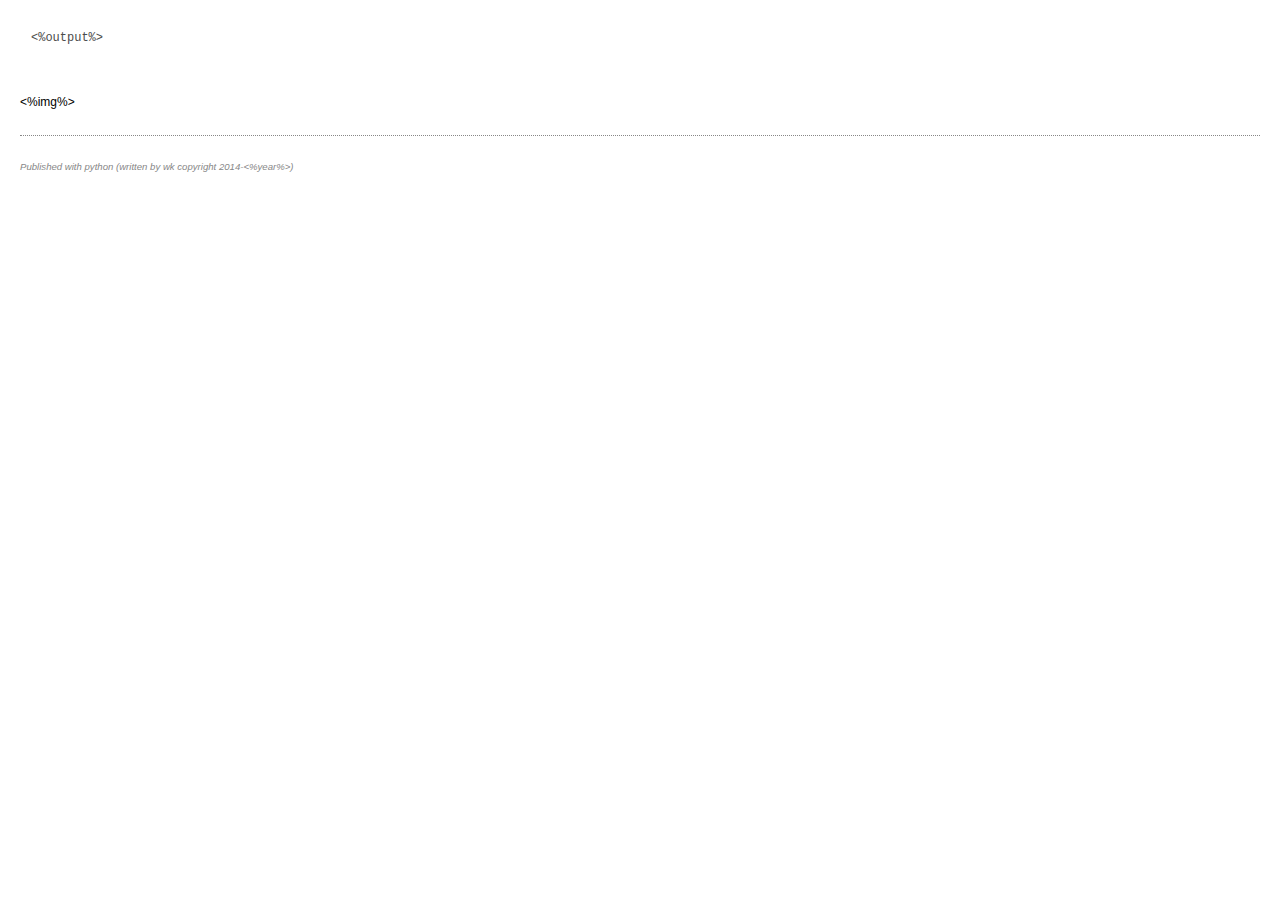
<file: autoxd/pypublish/test.html>
<!DOCTYPE html
  PUBLIC "-//W3C//DTD HTML 4.01 Transitional//EN">
<html><head>
      <meta http-equiv="Content-Type" content="text/html; charset=utf-8">
   <!--
This HTML was auto-generated from MATLAB code.
To make changes, update the MATLAB code and republish this document.
      --><title><%title%></title><meta name="generator" content="MATLAB 8.1"><link rel="schema.DC" href="http://purl.org/dc/elements/1.1/"><meta name="DC.date" content="2014-03-07"><meta name="DC.source" content="test.m"><style type="text/css">
html,body,div,span,applet,object,iframe,h1,h2,h3,h4,h5,h6,p,blockquote,pre,a,abbr,acronym,address,big,cite,code,del,dfn,em,font,img,ins,kbd,q,s,samp,small,strike,strong,sub,sup,tt,var,b,u,i,center,dl,dt,dd,ol,ul,li,fieldset,form,label,legend,table,caption,tbody,tfoot,thead,tr,th,td{margin:0;padding:0;border:0;outline:0;font-size:100%;vertical-align:baseline;background:transparent}body{line-height:1}ol,ul{list-style:none}blockquote,q{quotes:none}blockquote:before,blockquote:after,q:before,q:after{content:'';content:none}:focus{outine:0}ins{text-decoration:none}del{text-decoration:line-through}table{border-collapse:collapse;border-spacing:0}

html { min-height:100%; margin-bottom:1px; }
html body { height:100%; margin:0px; font-family:Arial, Helvetica, sans-serif; font-size:10px; color:#000; line-height:140%; background:#fff none; overflow-y:scroll; }
html body td { vertical-align:top; text-align:left; }

h1 { padding:0px; margin:0px 0px 25px; font-family:Arial, Helvetica, sans-serif; font-size:1.5em; color:#d55000; line-height:100%; font-weight:normal; }
h2 { padding:0px; margin:0px 0px 8px; font-family:Arial, Helvetica, sans-serif; font-size:1.2em; color:#000; font-weight:bold; line-height:140%; border-bottom:1px solid #d6d4d4; display:block; }
h3 { padding:0px; margin:0px 0px 5px; font-family:Arial, Helvetica, sans-serif; font-size:1.1em; color:#000; font-weight:bold; line-height:140%; }

a { color:#005fce; text-decoration:none; }
a:hover { color:#005fce; text-decoration:underline; }
a:visited { color:#004aa0; text-decoration:none; }

p { padding:0px; margin:0px 0px 20px; }
img { padding:0px; margin:0px 0px 20px; border:none; }
p img, pre img, tt img, li img { margin-bottom:0px; } 

ul { padding:0px; margin:0px 0px 20px 23px; list-style:square; }
ul li { padding:0px; margin:0px 0px 7px 0px; }
ul li ul { padding:5px 0px 0px; margin:0px 0px 7px 23px; }
ul li ol li { list-style:decimal; }
ol { padding:0px; margin:0px 0px 20px 0px; list-style:decimal; }
ol li { padding:0px; margin:0px 0px 7px 23px; list-style-type:decimal; }
ol li ol { padding:5px 0px 0px; margin:0px 0px 7px 0px; }
ol li ol li { list-style-type:lower-alpha; }
ol li ul { padding-top:7px; }
ol li ul li { list-style:square; }

.content { font-size:1.2em; line-height:140%; padding: 20px; }

pre, tt, code { font-size:12px; }
pre { margin:0px 0px 20px; }
pre.error { color:red; }
pre.codeinput { padding:10px; border:1px solid #d3d3d3; background:#f7f7f7; }
pre.codeoutput { padding:10px 11px; margin:0px 0px 20px; color:#4c4c4c; }

@media print { pre.codeinput, pre.codeoutput { word-wrap:break-word; width:100%; } }

span.keyword { color:#0000FF }
span.comment { color:#228B22 }
span.string { color:#A020F0 }
span.untermstring { color:#B20000 }
span.syscmd { color:#B28C00 }

.footer { width:auto; padding:10px 0px; margin:25px 0px 0px; border-top:1px dotted #878787; font-size:0.8em; line-height:140%; font-style:italic; color:#878787; text-align:left; float:none; }
.footer p { margin:0px; }
.footer a { color:#878787; }
.footer a:hover { color:#878787; text-decoration:underline; }
.footer a:visited { color:#878787; }

table th { padding:7px 5px; text-align:left; vertical-align:middle; border: 1px solid #d6d4d4; font-weight:bold; }
table td { padding:7px 5px; text-align:left; vertical-align:top; border:1px solid #d6d4d4; }





  </style></head><body><div class="content">
<!-- <pre class="codeinput"><%source%></pre>-->
<pre class="codeoutput">
<%output%>

</pre><%img%> <p class="footer"><br>Published with python (written by wk copyright 2014-<%year%>)<br></p></div>
</body></html>
</file>
